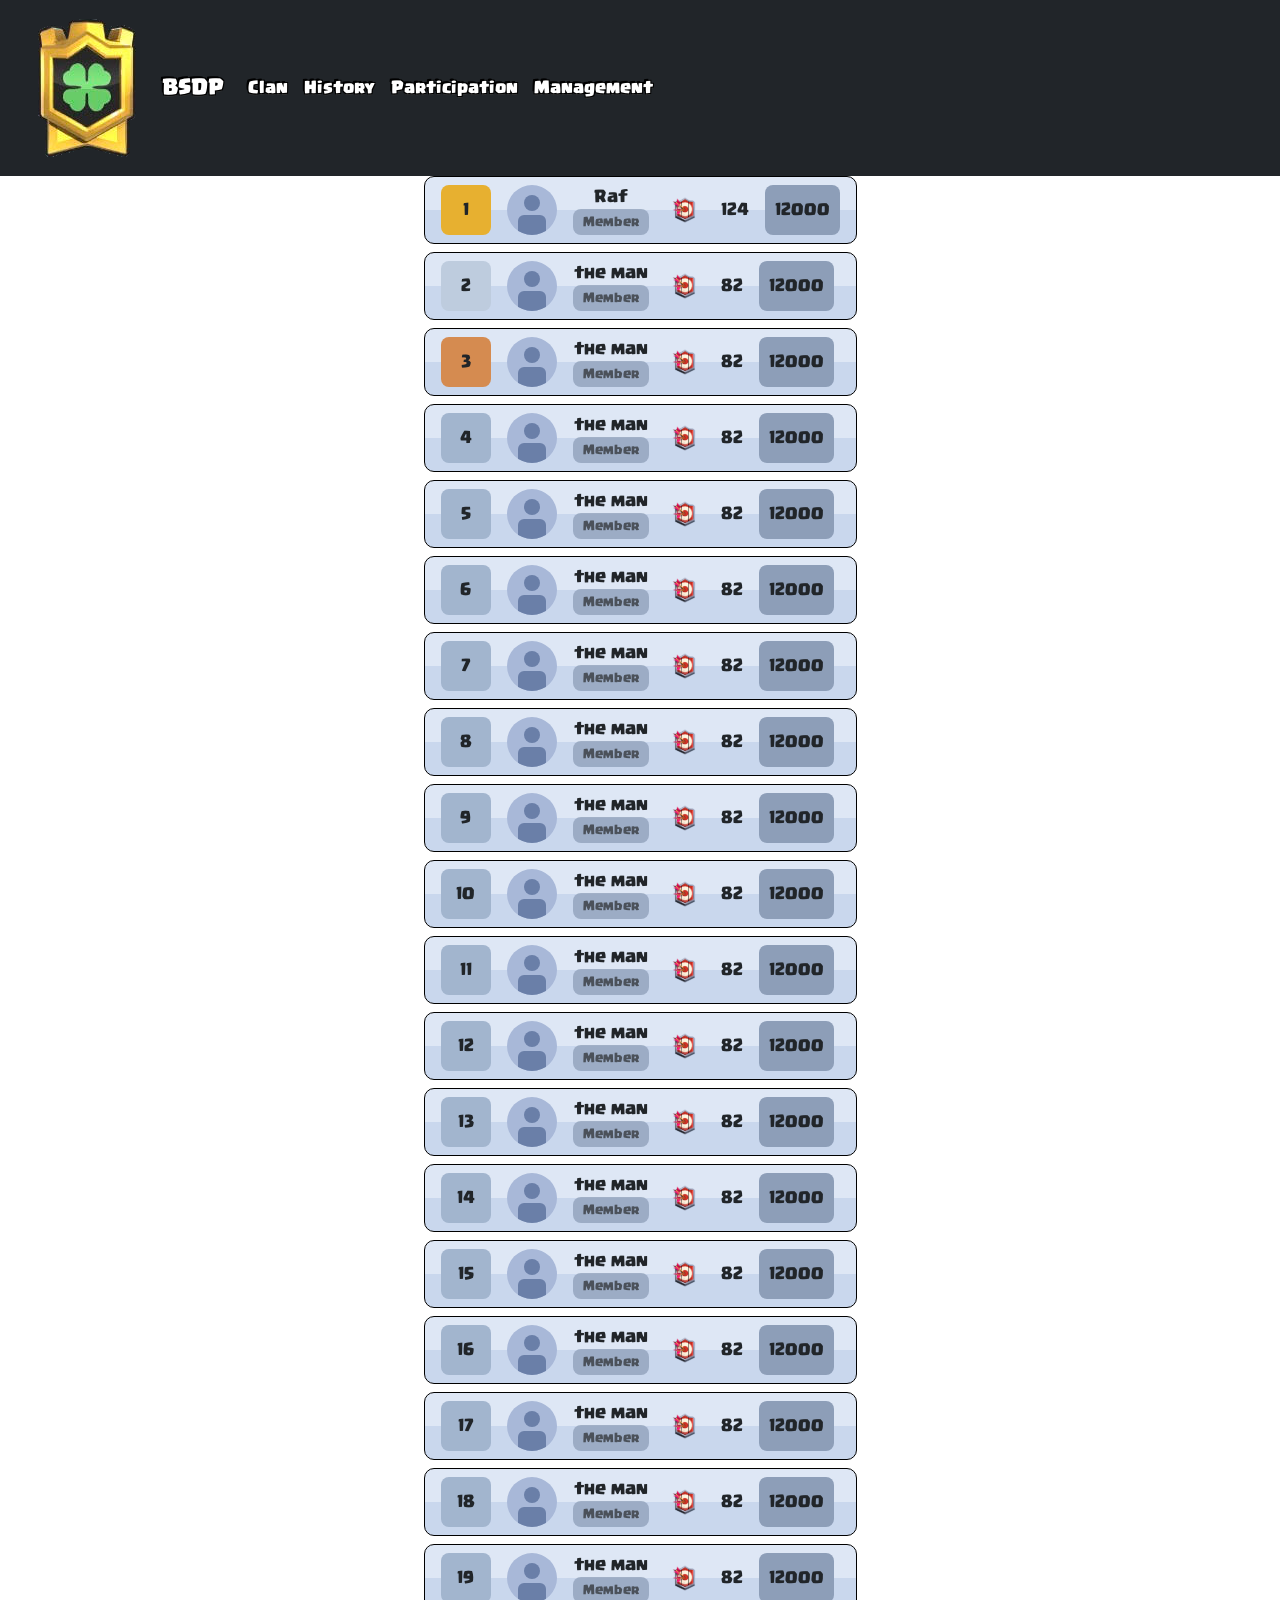
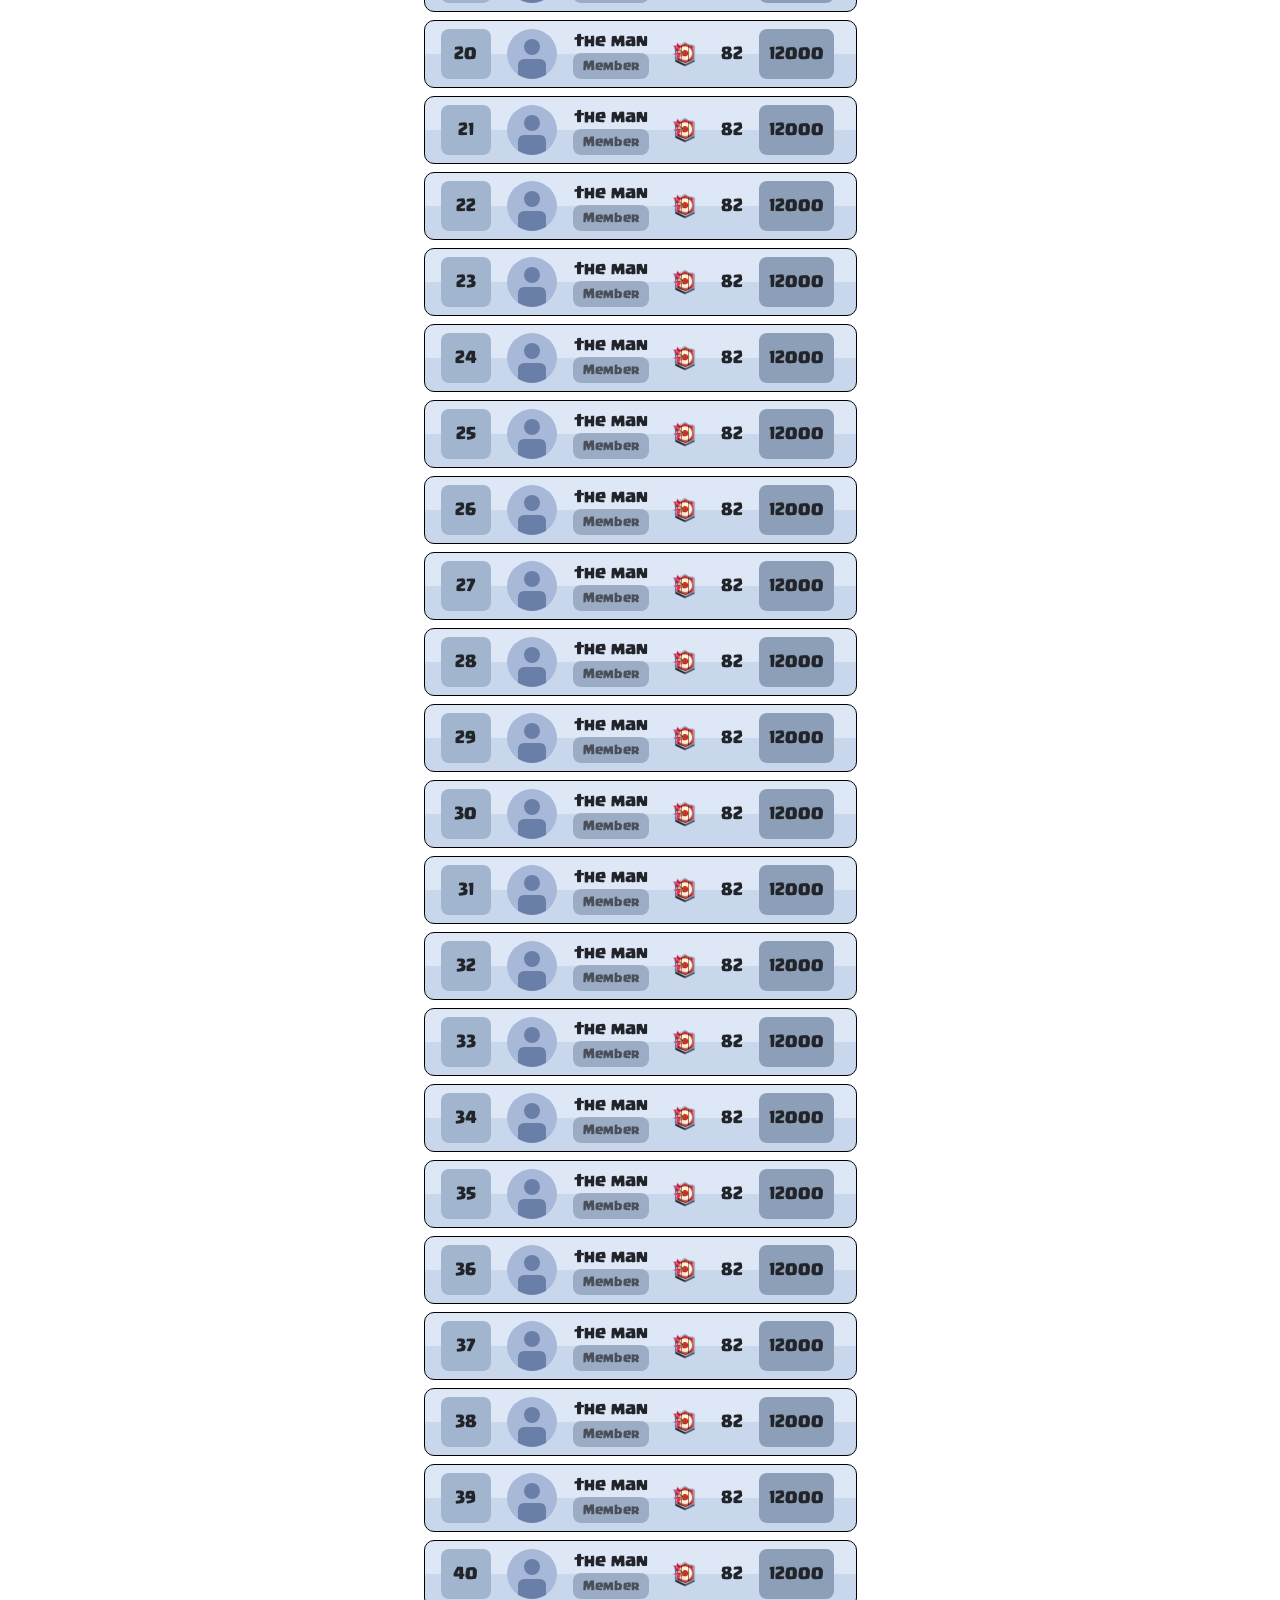
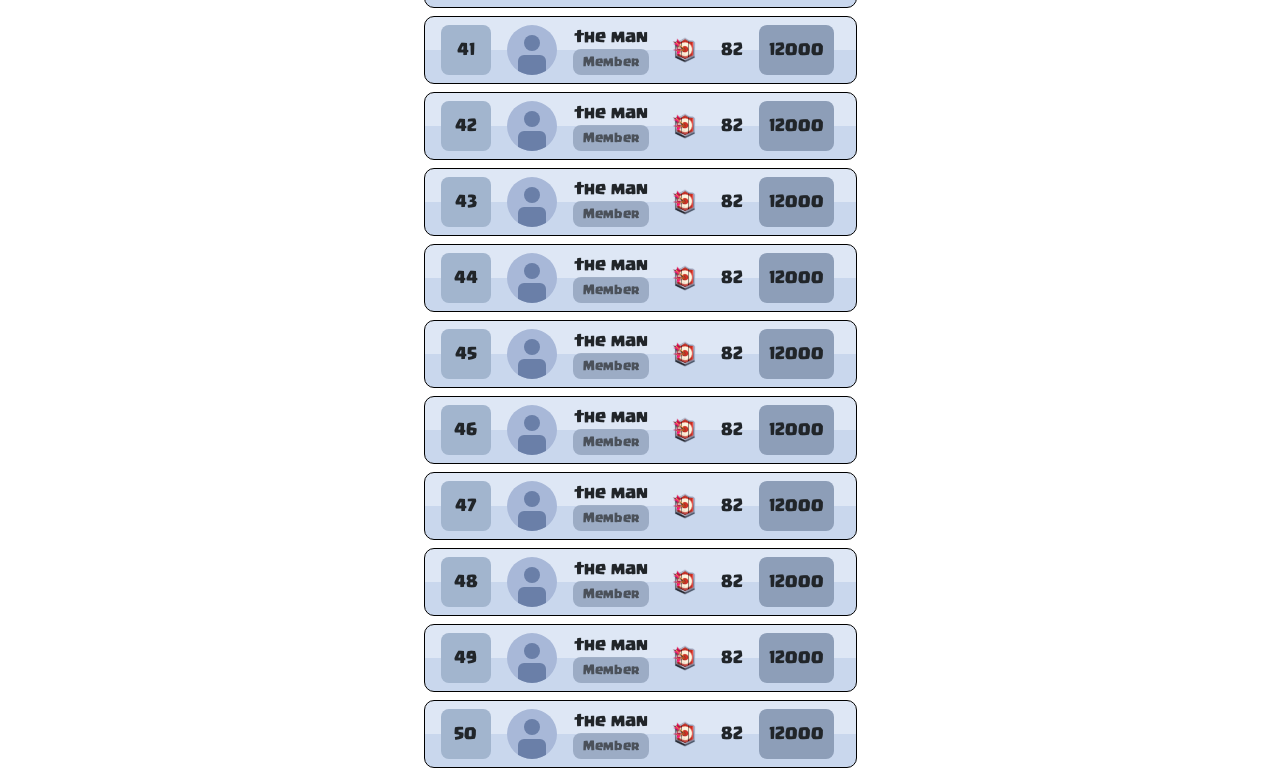
<file: html/clan.html>
<!DOCTYPE html>
<html lang="en">
<head>
    <meta charset="UTF-8">
    <meta name="viewport" content="width=device-width, initial-scale=1.0">
    <title>Clan</title>
    <link rel="stylesheet" href="../css/clan.css">
    <link rel="stylesheet" href="../css/header.css">
    <link href="https://cdn.jsdelivr.net/npm/bootstrap@5.3.3/dist/css/bootstrap.min.css" rel="stylesheet">

</head>
<body>
    <nav class="navbar navbar-expand-lg navbar-dark bg-dark">
        <div class="container-fluid">
            <a class="navbar-brand" href="index.html"><img src="../assets/images/bsdp-logo.png" alt="bsdp logo">BSDP</a>
            <button class="navbar-toggler" type="button" data-bs-toggle="collapse" data-bs-target="#navbarNav">
                <span class="navbar-toggler-icon"></span>
            </button>
            <div class="collapse navbar-collapse" id="navbarNav">
                <ul class="navbar-nav">
                    <li class="nav-item">
                        <a class="nav-link" href="clan.html">Clan</a>
                    </li>
                    <li class="nav-item">
                        <a class="nav-link" href="history.html">History</a>
                    </li>
                    <li class="nav-item">
                        <a class="nav-link" href="participation.html">Participation</a>
                    </li>
                    <li class="nav-item">
                        <a class="nav-link" href="management.html">Management</a>
                    </li>
                </ul>
            </div>
        </div>
    </nav>
    <div class="clan-table">
        <table>
            <div class="clan-row-container">
                <div class="clan-row">
                    <span class="rank-one">1</span>
                    <span class="member-icon"></span>
                    <span class="member-name">Raf<br><span class="member-title">Member</span></span>
                    <span class="member-rank"><img src="../assets/images/icon_League_Badge_Master_1.png" alt="Master 1"></span>
                    <span>124</span>
                    <span>12000</span>
                </div>
            </div>
            <div class="clan-row">
                <span class="rank-two">2</span>
                <span class="member-icon"></span>
                <span class="member-name">the man<br><span class="member-title">Member</span></span>
                <span class="member-rank"><img src="../assets/images/icon_League_Badge_Master_1.png" alt="Master 1"></span>
                <span>82</span>
                <span>12000</span>
            </div>
            <div class="clan-row">
                <span class="rank-three">3</span>
                <span class="member-icon"></span>
                <span class="member-name">the man<br><span class="member-title">Member</span></span>
                <span class="member-rank"><img src="../assets/images/icon_League_Badge_Master_1.png" alt="Master 1"></span>
                <span>82</span>
                <span>12000</span>
            </div>
            <div class="clan-row">
                <span class="clan-rank">4</span>
                <span class="member-icon"></span>
                <span class="member-name">the man<br><span class="member-title">Member</span></span>
                <span class="member-rank"><img src="../assets/images/icon_League_Badge_Master_1.png" alt="Master 1"></span>
                <span>82</span>
                <span>12000</span>
            </div>
            <div class="clan-row">
                <span class="clan-rank">5</span>
                <span class="member-icon"></span>
                <span class="member-name">the man<br><span class="member-title">Member</span></span>
                <span class="member-rank"><img src="../assets/images/icon_League_Badge_Master_1.png" alt="Master 1"></span>
                <span>82</span>
                <span>12000</span>
            </div>
            <div class="clan-row">
                <span class="clan-rank">6</span>
                <span class="member-icon"></span>
                <span class="member-name">the man<br><span class="member-title">Member</span></span>
                <span class="member-rank"><img src="../assets/images/icon_League_Badge_Master_1.png" alt="Master 1"></span>
                <span>82</span>
                <span>12000</span>
            </div>
            <div class="clan-row">
                <span class="clan-rank">7</span>
                <span class="member-icon"></span>
                <span class="member-name">the man<br><span class="member-title">Member</span></span>
                <span class="member-rank"><img src="../assets/images/icon_League_Badge_Master_1.png" alt="Master 1"></span>
                <span>82</span>
                <span>12000</span>
            </div>
            <div class="clan-row">
                <span class="clan-rank">8</span>
                <span class="member-icon"></span>
                <span class="member-name">the man<br><span class="member-title">Member</span></span>
                <span class="member-rank"><img src="../assets/images/icon_League_Badge_Master_1.png" alt="Master 1"></span>
                <span>82</span>
                <span>12000</span>
            </div>
            <div class="clan-row">
                <span class="clan-rank">9</span>
                <span class="member-icon"></span>
                <span class="member-name">the man<br><span class="member-title">Member</span></span>
                <span class="member-rank"><img src="../assets/images/icon_League_Badge_Master_1.png" alt="Master 1"></span>
                <span>82</span>
                <span>12000</span>
            </div>
            <div class="clan-row">
                <span class="clan-rank">10</span>
                <span class="member-icon"></span>
                <span class="member-name">the man<br><span class="member-title">Member</span></span>
                <span class="member-rank"><img src="../assets/images/icon_League_Badge_Master_1.png" alt="Master 1"></span>
                <span>82</span>
                <span>12000</span>
            </div>
            <div class="clan-row">
                <span class="clan-rank">11</span>
                <span class="member-icon"></span>
                <span class="member-name">the man<br><span class="member-title">Member</span></span>
                <span class="member-rank"><img src="../assets/images/icon_League_Badge_Master_1.png" alt="Master 1"></span>
                <span>82</span>
                <span>12000</span>
            </div>
            <div class="clan-row">
                <span class="clan-rank">12</span>
                <span class="member-icon"></span>
                <span class="member-name">the man<br><span class="member-title">Member</span></span>
                <span class="member-rank"><img src="../assets/images/icon_League_Badge_Master_1.png" alt="Master 1"></span>
                <span>82</span>
                <span>12000</span>
            </div>
            <div class="clan-row">
                <span class="clan-rank">13</span>
                <span class="member-icon"></span>
                <span class="member-name">the man<br><span class="member-title">Member</span></span>
                <span class="member-rank"><img src="../assets/images/icon_League_Badge_Master_1.png" alt="Master 1"></span>
                <span>82</span>
                <span>12000</span>
            </div>
            <div class="clan-row">
                <span class="clan-rank">14</span>
                <span class="member-icon"></span>
                <span class="member-name">the man<br><span class="member-title">Member</span></span>
                <span class="member-rank"><img src="../assets/images/icon_League_Badge_Master_1.png" alt="Master 1"></span>
                <span>82</span>
                <span>12000</span>
            </div>
            <div class="clan-row">
                <span class="clan-rank">15</span>
                <span class="member-icon"></span>
                <span class="member-name">the man<br><span class="member-title">Member</span></span>
                <span class="member-rank"><img src="../assets/images/icon_League_Badge_Master_1.png" alt="Master 1"></span>
                <span>82</span>
                <span>12000</span>
            </div>
            <div class="clan-row">
                <span class="clan-rank">16</span>
                <span class="member-icon"></span>
                <span class="member-name">the man<br><span class="member-title">Member</span></span>
                <span class="member-rank"><img src="../assets/images/icon_League_Badge_Master_1.png" alt="Master 1"></span>
                <span>82</span>
                <span>12000</span>
            </div>
            <div class="clan-row">
                <span class="clan-rank">17</span>
                <span class="member-icon"></span>
                <span class="member-name">the man<br><span class="member-title">Member</span></span>
                <span class="member-rank"><img src="../assets/images/icon_League_Badge_Master_1.png" alt="Master 1"></span>
                <span>82</span>
                <span>12000</span>
            </div>
            <div class="clan-row">
                <span class="clan-rank">18</span>
                <span class="member-icon"></span>
                <span class="member-name">the man<br><span class="member-title">Member</span></span>
                <span class="member-rank"><img src="../assets/images/icon_League_Badge_Master_1.png" alt="Master 1"></span>
                <span>82</span>
                <span>12000</span>
            </div>
            <div class="clan-row">
                <span class="clan-rank">19</span>
                <span class="member-icon"></span>
                <span class="member-name">the man<br><span class="member-title">Member</span></span>
                <span class="member-rank"><img src="../assets/images/icon_League_Badge_Master_1.png" alt="Master 1"></span>
                <span>82</span>
                <span>12000</span>
            </div>
            <div class="clan-row">
                <span class="clan-rank">20</span>
                <span class="member-icon"></span>
                <span class="member-name">the man<br><span class="member-title">Member</span></span>
                <span class="member-rank"><img src="../assets/images/icon_League_Badge_Master_1.png" alt="Master 1"></span>
                <span>82</span>
                <span>12000</span>
            </div>
            <div class="clan-row">
                <span class="clan-rank">21</span>
                <span class="member-icon"></span>
                <span class="member-name">the man<br><span class="member-title">Member</span></span>
                <span class="member-rank"><img src="../assets/images/icon_League_Badge_Master_1.png" alt="Master 1"></span>
                <span>82</span>
                <span>12000</span>
            </div>
            <div class="clan-row">
                <span class="clan-rank">22</span>
                <span class="member-icon"></span>
                <span class="member-name">the man<br><span class="member-title">Member</span></span>
                <span class="member-rank"><img src="../assets/images/icon_League_Badge_Master_1.png" alt="Master 1"></span>
                <span>82</span>
                <span>12000</span>
            </div>
            <div class="clan-row">
                <span class="clan-rank">23</span>
                <span class="member-icon"></span>
                <span class="member-name">the man<br><span class="member-title">Member</span></span>
                <span class="member-rank"><img src="../assets/images/icon_League_Badge_Master_1.png" alt="Master 1"></span>
                <span>82</span>
                <span>12000</span>
            </div>
            <div class="clan-row">
                <span class="clan-rank">24</span>
                <span class="member-icon"></span>
                <span class="member-name">the man<br><span class="member-title">Member</span></span>
                <span class="member-rank"><img src="../assets/images/icon_League_Badge_Master_1.png" alt="Master 1"></span>
                <span>82</span>
                <span>12000</span>
            </div>
            <div class="clan-row">
                <span class="clan-rank">25</span>
                <span class="member-icon"></span>
                <span class="member-name">the man<br><span class="member-title">Member</span></span>
                <span class="member-rank"><img src="../assets/images/icon_League_Badge_Master_1.png" alt="Master 1"></span>
                <span>82</span>
                <span>12000</span>
            </div>
            <div class="clan-row">
                <span class="clan-rank">26</span>
                <span class="member-icon"></span>
                <span class="member-name">the man<br><span class="member-title">Member</span></span>
                <span class="member-rank"><img src="../assets/images/icon_League_Badge_Master_1.png" alt="Master 1"></span>
                <span>82</span>
                <span>12000</span>
            </div>
            <div class="clan-row">
                <span class="clan-rank">27</span>
                <span class="member-icon"></span>
                <span class="member-name">the man<br><span class="member-title">Member</span></span>
                <span class="member-rank"><img src="../assets/images/icon_League_Badge_Master_1.png" alt="Master 1"></span>
                <span>82</span>
                <span>12000</span>
            </div>
            <div class="clan-row">
                <span class="clan-rank">28</span>
                <span class="member-icon"></span>
                <span class="member-name">the man<br><span class="member-title">Member</span></span>
                <span class="member-rank"><img src="../assets/images/icon_League_Badge_Master_1.png" alt="Master 1"></span>
                <span>82</span>
                <span>12000</span>
            </div>
            <div class="clan-row">
                <span class="clan-rank">29</span>
                <span class="member-icon"></span>
                <span class="member-name">the man<br><span class="member-title">Member</span></span>
                <span class="member-rank"><img src="../assets/images/icon_League_Badge_Master_1.png" alt="Master 1"></span>
                <span>82</span>
                <span>12000</span>
            </div>
            <div class="clan-row">
                <span class="clan-rank">30</span>
                <span class="member-icon"></span>
                <span class="member-name">the man<br><span class="member-title">Member</span></span>
                <span class="member-rank"><img src="../assets/images/icon_League_Badge_Master_1.png" alt="Master 1"></span>
                <span>82</span>
                <span>12000</span>
            </div>
            <div class="clan-row">
                <span class="clan-rank">31</span>
                <span class="member-icon"></span>
                <span class="member-name">the man<br><span class="member-title">Member</span></span>
                <span class="member-rank"><img src="../assets/images/icon_League_Badge_Master_1.png" alt="Master 1"></span>
                <span>82</span>
                <span>12000</span>
            </div>
            <div class="clan-row">
                <span class="clan-rank">32</span>
                <span class="member-icon"></span>
                <span class="member-name">the man<br><span class="member-title">Member</span></span>
                <span class="member-rank"><img src="../assets/images/icon_League_Badge_Master_1.png" alt="Master 1"></span>
                <span>82</span>
                <span>12000</span>
            </div>
            <div class="clan-row">
                <span class="clan-rank">33</span>
                <span class="member-icon"></span>
                <span class="member-name">the man<br><span class="member-title">Member</span></span>
                <span class="member-rank"><img src="../assets/images/icon_League_Badge_Master_1.png" alt="Master 1"></span>
                <span>82</span>
                <span>12000</span>
            </div>
            <div class="clan-row">
                <span class="clan-rank">34</span>
                <span class="member-icon"></span>
                <span class="member-name">the man<br><span class="member-title">Member</span></span>
                <span class="member-rank"><img src="../assets/images/icon_League_Badge_Master_1.png" alt="Master 1"></span>
                <span>82</span>
                <span>12000</span>
            </div>
            <div class="clan-row">
                <span class="clan-rank">35</span>
                <span class="member-icon"></span>
                <span class="member-name">the man<br><span class="member-title">Member</span></span>
                <span class="member-rank"><img src="../assets/images/icon_League_Badge_Master_1.png" alt="Master 1"></span>
                <span>82</span>
                <span>12000</span>
            </div>
            <div class="clan-row">
                <span class="clan-rank">36</span>
                <span class="member-icon"></span>
                <span class="member-name">the man<br><span class="member-title">Member</span></span>
                <span class="member-rank"><img src="../assets/images/icon_League_Badge_Master_1.png" alt="Master 1"></span>
                <span>82</span>
                <span>12000</span>
            </div>
            <div class="clan-row">
                <span class="clan-rank">37</span>
                <span class="member-icon"></span>
                <span class="member-name">the man<br><span class="member-title">Member</span></span>
                <span class="member-rank"><img src="../assets/images/icon_League_Badge_Master_1.png" alt="Master 1"></span>
                <span>82</span>
                <span>12000</span>
            </div>
            <div class="clan-row">
                <span class="clan-rank">38</span>
                <span class="member-icon"></span>
                <span class="member-name">the man<br><span class="member-title">Member</span></span>
                <span class="member-rank"><img src="../assets/images/icon_League_Badge_Master_1.png" alt="Master 1"></span>
                <span>82</span>
                <span>12000</span>
            </div>
            <div class="clan-row">
                <span class="clan-rank">39</span>
                <span class="member-icon"></span>
                <span class="member-name">the man<br><span class="member-title">Member</span></span>
                <span class="member-rank"><img src="../assets/images/icon_League_Badge_Master_1.png" alt="Master 1"></span>
                <span>82</span>
                <span>12000</span>
            </div>
            <div class="clan-row">
                <span class="clan-rank">40</span>
                <span class="member-icon"></span>
                <span class="member-name">the man<br><span class="member-title">Member</span></span>
                <span class="member-rank"><img src="../assets/images/icon_League_Badge_Master_1.png" alt="Master 1"></span>
                <span>82</span>
                <span>12000</span>
            </div>
            <div class="clan-row">
                <span class="clan-rank">41</span>
                <span class="member-icon"></span>
                <span class="member-name">the man<br><span class="member-title">Member</span></span>
                <span class="member-rank"><img src="../assets/images/icon_League_Badge_Master_1.png" alt="Master 1"></span>
                <span>82</span>
                <span>12000</span>
            </div>
            <div class="clan-row">
                <span class="clan-rank">42</span>
                <span class="member-icon"></span>
                <span class="member-name">the man<br><span class="member-title">Member</span></span>
                <span class="member-rank"><img src="../assets/images/icon_League_Badge_Master_1.png" alt="Master 1"></span>
                <span>82</span>
                <span>12000</span>
            </div>
            <div class="clan-row">
                <span class="clan-rank">43</span>
                <span class="member-icon"></span>
                <span class="member-name">the man<br><span class="member-title">Member</span></span>
                <span class="member-rank"><img src="../assets/images/icon_League_Badge_Master_1.png" alt="Master 1"></span>
                <span>82</span>
                <span>12000</span>
            </div>
            <div class="clan-row">
                <span class="clan-rank">44</span>
                <span class="member-icon"></span>
                <span class="member-name">the man<br><span class="member-title">Member</span></span>
                <span class="member-rank"><img src="../assets/images/icon_League_Badge_Master_1.png" alt="Master 1"></span>
                <span>82</span>
                <span>12000</span>
            </div>
            <div class="clan-row">
                <span class="clan-rank">45</span>
                <span class="member-icon"></span>
                <span class="member-name">the man<br><span class="member-title">Member</span></span>
                <span class="member-rank"><img src="../assets/images/icon_League_Badge_Master_1.png" alt="Master 1"></span>
                <span>82</span>
                <span>12000</span>
            </div>
            <div class="clan-row">
                <span class="clan-rank">46</span>
                <span class="member-icon"></span>
                <span class="member-name">the man<br><span class="member-title">Member</span></span>
                <span class="member-rank"><img src="../assets/images/icon_League_Badge_Master_1.png" alt="Master 1"></span>
                <span>82</span>
                <span>12000</span>
            </div>
            <div class="clan-row">
                <span class="clan-rank">47</span>
                <span class="member-icon"></span>
                <span class="member-name">the man<br><span class="member-title">Member</span></span>
                <span class="member-rank"><img src="../assets/images/icon_League_Badge_Master_1.png" alt="Master 1"></span>
                <span>82</span>
                <span>12000</span>
            </div>
            <div class="clan-row">
                <span class="clan-rank">48</span>
                <span class="member-icon"></span>
                <span class="member-name">the man<br><span class="member-title">Member</span></span>
                <span class="member-rank"><img src="../assets/images/icon_League_Badge_Master_1.png" alt="Master 1"></span>
                <span>82</span>
                <span>12000</span>
            </div>
            <div class="clan-row">
                <span class="clan-rank">49</span>
                <span class="member-icon"></span>
                <span class="member-name">the man<br><span class="member-title">Member</span></span>
                <span class="member-rank"><img src="../assets/images/icon_League_Badge_Master_1.png" alt="Master 1"></span>
                <span>82</span>
                <span>12000</span>
            </div>
            <div class="clan-row">
                <span class="clan-rank">50</span>
                <span class="member-icon"></span>
                <span class="member-name">the man<br><span class="member-title">Member</span></span>
                <span class="member-rank"><img src="../assets/images/icon_League_Badge_Master_1.png" alt="Master 1"></span>
                <span>82</span>
                <span>12000</span>
            </div>
        </table>
    </div>
    <div id="player-modal-overlay" onclick="handleOverlayClick(event)">
  <div id="player-modal">
    <button id="pm-close" onclick="closePlayerModal()">✕</button>
    <div id="pm-avatar"></div>
    <p id="pm-name"></p>
    <p id="pm-title"></p>
    <hr id="pm-divider">
    <div id="pm-stats">
      <div class="pm-stat">
        <div class="pm-label">Rank</div>
        <div id="pm-rank" class="pm-value"></div>
      </div>
      <div class="pm-stat">
        <div class="pm-label">Donations</div>
        <div id="pm-donations" class="pm-value"></div>
      </div>
      <div class="pm-stat">
        <div class="pm-label">Trophies</div>
        <div id="pm-trophies" class="pm-value"></div>
      </div>
      <div class="pm-stat">
        <div class="pm-label">League</div>
        <div id="pm-league" class="pm-value pm-value--small"></div>
      </div>
    </div>
  </div>
</div>
<script src="https://cdn.jsdelivr.net/npm/bootstrap@5.3.3/dist/js/bootstrap.bundle.min.js"></script>
<script src="../scripts/clan.js"></script>
</body>
</html>
</file>
<file: css/clan.css>
.clan-table {
    display: flex;
    flex-direction: column;
    gap: 8px;
    width: fit-content;
    margin: 0 auto;
}

.clan-row {
    display: flex;
    gap: 16px;
    border: 1px solid black;
    border-radius: 10px;
    padding: 8px 16px;
    cursor: pointer;
    transition: transform 0.2s ease;
    background: linear-gradient(to bottom, #DEE7F5 50%, #C9D7ED 50%);
    align-items: center;
}

.clan-row:hover {
    transform: translateY(-3px);
}

.clan-row span {
    display: inline-flex;
    height: 50px;
    text-align: center;
    align-items: center;
    justify-content: center;
}

.clan-rank,
.rank-one,
.rank-two,
.rank-three {
    width: 50px;
    height: 50px;
    line-height: 50px;
    border-radius: 8px;
    text-align: center;
    flex-shrink: 0;
    color: inherit;
    font-family: inherit;
}

.rank-one {
    background-color: #E7B030;
}

.rank-two {
    background-color: #BECCDE;
}

.rank-three {
    background-color: #D58B50;
}

.clan-rank {
    background-color: #A2B5CE;
}

.member-icon {
    width: 50px;
    height: 50px;
    border-radius: 50%;
    background-color: #A8B8D8;
    flex-shrink: 0;
    display: flex !important;
    align-items: flex-end;
    justify-content: center;
    overflow: hidden;
    position: relative;
}

.member-icon::before {
    content: '';
    position: absolute;
    top: 10px;
    width: 16px;
    height: 16px;
    background-color: #6A7FA8;
    border-radius: 50%;
}

.member-icon::after {
    content: '';
    position: absolute;
    bottom: 0;
    width: 28px;
    height: 20px;
    background-color: #6A7FA8;
    border-radius: 6px 6px 0 0;
}

.member-name {
    display: flex !important;
    flex-direction: column;
    justify-content: center;
    align-items: flex-start;
    height: 50px;
    text-align: left;
    padding: 0;
    gap: 0;
    color: inherit;
    font-family: inherit;
}

.member-title {
    font-size: 0.75em;
    opacity: 0.75;
}

.member-rank {
    display: inline-flex !important;
    align-items: center;
    justify-content: center;
}

.member-rank img {
    height: 40px;
    width: auto;
}

.clan-row span:last-child {
    background-color: #8D9EB8;
    border-radius: 8px;
    padding: 0 10px;
}

#player-modal-overlay {
    position: fixed;
    inset: 0;
    display: none;
    align-items: center;
    justify-content: center;
    background: rgba(0, 0, 0, 0.55);
    z-index: 1050;
}

#player-modal-overlay.active {
    display: flex;
}

#player-modal {
    position: relative;
    width: 320px;
    padding: 1.5rem;
    background: #1c1c1e;
    border: 1px solid #333;
    border-radius: 12px;
    color: #fff;
}

#pm-close {
    position: absolute;
    top: 12px;
    right: 14px;
    background: none;
    border: none;
    color: #aaa;
    font-size: 20px;
    line-height: 1;
    cursor: pointer;
}

#pm-close:hover {
    color: #fff;
}

#pm-avatar {
    width: 60px;
    height: 60px;
    border-radius: 50%;
    background: #534AB7;
    display: flex;
    align-items: center;
    justify-content: center;
    font-size: 22px;
    font-weight: 500;
    color: #fff;
    margin: 0 auto 12px;
}

#pm-name {
    text-align: center;
    font-size: 18px;
    font-weight: 500;
    margin: 0 0 4px;
}

#pm-title {
    text-align: center;
    font-size: 13px;
    color: #aaa;
    margin: 0 0 16px;
}

#pm-divider {
    border: none;
    border-top: 1px solid #333;
    margin: 0 0 16px;
}

#pm-stats {
    display: grid;
    grid-template-columns: 1fr 1fr;
    gap: 10px;
}

.pm-stat {
    background: #2a2a2e;
    border-radius: 8px;
    padding: 10px;
    text-align: center;
}

.pm-stat .pm-label {
    font-size: 11px;
    color: #aaa;
    margin-bottom: 4px;
}

.pm-stat .pm-value {
    font-size: 20px;
    font-weight: 500;
}

.pm-stat .pm-value.pm-value--small {
    font-size: 13px;
}
</file>
<file: css/header.css>
@font-face {
    font-family: Clash_Regular;
    src: url('../assets/fonts/Clash_Regular.otf') format('opentype');
    font-weight: 400;
    font-style: normal;
    
}

@font-face {
    font-family: Clash_Bold;
    src: url('../assets/fonts/Clash_Bold.otf') format('opentype');
    font-weight: 700;
    font-style: normal;
    
}

h1 {
    font-size: 5rem;
}

a {
    font-family: Clash_Bold;
    color: white !important;
    text-decoration: none;
    text-shadow: -2px -2px 0 #000,  
     1px -1px 0 #000,
    -1px  1px 0 #000,
     1px  1px 0 #000,
     0px  2px 0 #333;
}

nav {
    font-family: Clash_Bold;
    color: white !important;
    text-decoration: none;
    text-shadow: 2px 2px 0px #000000;
}

body {
    font-family: Clash_Regular !important;
}
</file>
